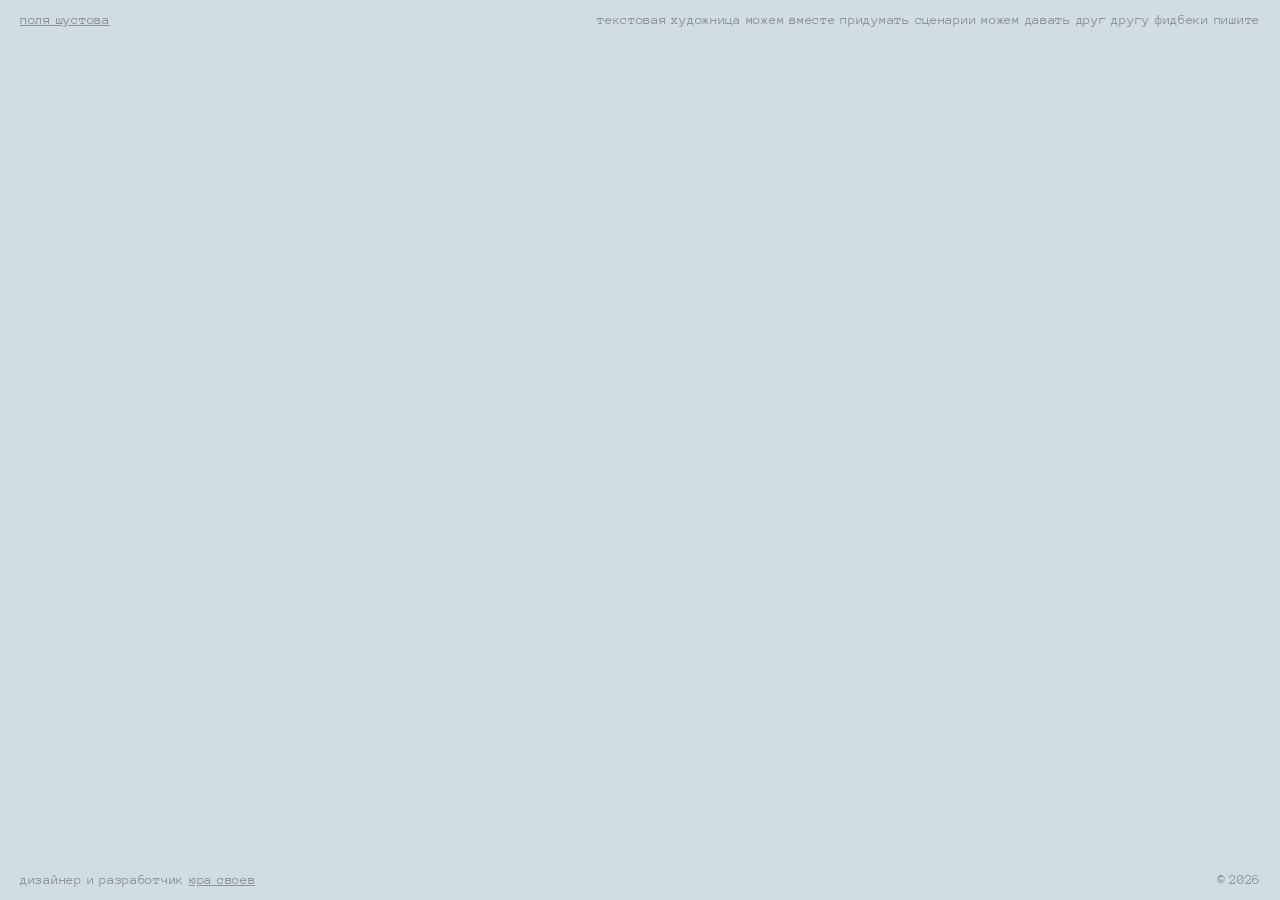
<file: index.html>
<!DOCTYPE html>

<html>

  <head>

    <meta charset="utf-8" />
    <title>поля шустова</title>
    <meta name="description" content="текстовая художница">
    <meta name="keywords" content="сценарист, сценаристка">
    <meta property="og:url" content="">
    <meta property="og:title" content="поля шустова">
    <meta property="og:description" content="текстовая художница">
    <meta property="og:type" content="website">
    <meta property="og:image" content="">
    <link rel="icon" type="image/x-icon" href="assets/favicon/favicon.ico">

    <link rel="stylesheet" href="assets/styles/main.css" type="text/css" />
    
    <script src="assets/scripts/load.js"></script>
    <script src="assets/scripts/interpretator.js"></script>
    <script src="assets/scripts/book.js"></script>
    <script src="assets/scripts/gallery.js"></script>

  </head>

  <body>

    <div class="block">

      <!-- контент -->
      <div class="content">
        <div class="info" id="info"></div>
        <div class="portfolio" id="portfolio"></div>
      </div> 

    </div>

  </body>

</html>
</file>
<file: assets/styles/main.css>
@import url('https://fonts.googleapis.com/css2?family=Anonymous+Pro:ital,wght@0,400;0,700;1,400;1,700&display=swap');

:root {
  --color-white: #FDF9EE;
  --color-black: #292524;
  --color-main: #E1B9B9;
  --color-secondary: #686787;
  --color-third: #D0DDE4;
  --paragraph: 'Anonymous Pro', sans-serif;
  --header: 'Anonymous Pro', sans-serif;
  --font-spacing: -0.02em;
  --font-size: 20px;
  --line-height: 20px;
  --line-factor: 1.4;
  --gap: 20px;
  --radius: 8px;
  --opacity: 0.4;
  --animation-duration: 400ms;
  --animation-cubic: cubic-bezier(0.8, 0, 0.2, 1);

  --book-scale: 0.8;
  --book-k: 1;

  --bullet: '•';
  --block-indent: calc(var(--gap) * 1.2);
  --marker-gap: calc(var(--gap) / 3);
  --list-gap: calc(var(--gap) / 6);
  --check-size: 14px;
  --check-border: 1.4px;
  --check-done-opacity: var(--opacity);

    /* адаптив */
    --desc-scale: 1;                              /* множитель для description */
    --book-radius-scale: 1;                       /* множитель скруглений книги */
    --book-page-scale-desktop: 0.8;               /* SCALE_MARGIN для десктопа */
    --book-page-scale-mobile: 0.8;                /* SCALE_MARGIN для мобилки */
    --book-gap-page: calc(var(--gap) / 10);       /* между страницами разворота */
    --book-gap-spread: calc(var(--gap) * 4);      /* между разворотами */
}

img[data-src], video[data-src] { opacity: 0; transition: var(--animation-duration) var(--animation-cubic); }
img[data-src].loaded, video[data-src].loaded,
img[data-src].preloaded, video[data-src].preloaded { opacity: 1; }

html, body { cursor: crosshair !important; }
body {
  display: block;
  margin: 0; padding: 0;
  width: 100vw; height: 100vh;
  overflow: hidden;
  background-color: var(--color-third);
  overscroll-behavior: none;
}
body::-webkit-scrollbar { display: none; }
body * { pointer-events: auto; }
* { cursor: inherit !important; }
*:focus { outline: none; }

::selection { background: var(--color-main); color: var(--color-white); }

.block { width: 100%; height: 100vh; margin: 0; padding: 0; position: relative; overflow: hidden; }

h1, h2, h3, h4, h5, h6 {
  font-family: var(--header);
  letter-spacing: var(--font-spacing);
  text-decoration: none;
  padding: 0; margin: 0;
  position: relative; z-index: 10;
  font-weight: 700;
  color: var(--color-black);
}
h1 { font-size: calc(var(--font-size) * 3);   line-height: calc(var(--line-height) * 3); }
h2 { font-size: calc(var(--font-size) * 2);   line-height: calc(var(--line-height) * 2); }
h3 { font-size: calc(var(--font-size) * 1.6); line-height: calc(var(--line-height) * 1.6); }
h4 { font-size: calc(var(--font-size) * 1.4); line-height: calc(var(--line-height) * 1.4); }
h5 { font-size: calc(var(--font-size) * 1.2); line-height: calc(var(--line-height) * 1.2); }
h6 { font-size: var(--font-size);             line-height: calc(var(--line-height) * var(--line-factor)); }

p, a, li, span, button, input, textarea, select {
  font-family: var(--paragraph);
  letter-spacing: var(--font-spacing);
  text-decoration: none;
}
p, a { padding: 0; margin: 0; position: relative; z-index: 10; }
p { font-weight: 400; font-size: var(--font-size); line-height: calc(var(--line-height) * var(--line-factor)); color: var(--color-black); }
a {
  font-weight: 400;
  font-size: var(--font-size);
  line-height: calc(var(--line-height) * var(--line-factor));
  color: var(--color-main);
  cursor: pointer !important;
  text-decoration: underline;
}
p {
  text-align: justify !important;
  text-wrap: pretty !important;
  hyphens: auto !important; 
  text-justify: inter-word;
  word-spacing: -0.2em;
}

a:link, a:visited, a:hover, a:active, a:focus, a:any-link { cursor: pointer !important; }
a:hover { transition: var(--animation-duration) var(--animation-cubic); }

.flower {
  font-weight: 500;
  font-size: calc(var(--font-size) * 2);
  line-height: calc(var(--line-height) * 2);
  color: var(--color-main);
  text-align: center !important;
}

img, video { width: 100%; border-radius: var(--radius); }

.t-black, .t-black p, .t-black a, .t-black li, .t-black span,
.t-black h1, .t-black h2, .t-black h3, .t-black h4, .t-black h5, .t-black h6 { color: var(--color-black); }

.t-white, .t-white p, .t-white a, .t-white li, .t-white span,
.t-white h1, .t-white h2, .t-white h3, .t-white h4, .t-white h5, .t-white h6 { color: var(--color-white); }

.bg-black { background-color: var(--color-black) !important; }
.bg-white { background-color: var(--color-white) !important; }
.bg-main  { background-color: var(--color-main)  !important; }

.description {
  font-family: var(--paragraph) !important;
  font-size: calc(var(--font-size) / 1.4 * var(--desc-scale)) !important;
  line-height: calc(var(--line-height) / 1.4 * var(--line-factor) * var(--desc-scale)) !important;
  opacity: var(--opacity);
  white-space: nowrap;
  overflow: hidden;
  text-overflow: ellipsis;
  text-transform: lowercase;
}

.description a {
  font-family: inherit !important;
  font-size: inherit !important;
  line-height: inherit !important;
  color: inherit !important;
  text-decoration: underline;
}

.header, .footer {
  position: fixed;
  left: 0; right: 0;
  width: 100%;
  padding-top: calc(var(--gap) / 2);
  padding-left: calc(var(--gap) / 1);
  padding-right: calc(var(--gap) / 1);
  padding-bottom: calc(var(--gap) / 2);
  display: flex;
  justify-content: space-between;
  align-items: flex-start;
  z-index: 200;
  pointer-events: none;
  box-sizing: border-box;
}
.header { top: 0; }
.footer { bottom: 0; align-items: flex-end; }
.header *, .footer * { pointer-events: auto; }
.header p.description, .footer p.description { color: var(--color-black); }
.header .description a, .footer .description a { color: var(--color-black) !important; }

/* ===== book ===== */
.book-host { position: absolute; inset: 0; }

.book {
  display: flex;
  align-items: center;
  gap: 0;
  height: 100%;
  overflow-x: auto;
  overflow-y: hidden;
  scroll-snap-type: x mandatory;
  overscroll-behavior-x: contain;
  padding: 0 calc(50vw - (1000px * var(--book-k)) / 2);
  box-sizing: border-box;

  --font-size: calc(20px * var(--book-scale));
  --line-height: calc(20px * var(--book-scale));
}
.book::-webkit-scrollbar { display: none; }

/* первая страница книги — только текст в --color-secondary */
.book .slot:first-child .page:first-child,
.book .slot:first-child .page:first-child p,
.book .slot:first-child .page:first-child a,
.book .slot:first-child .page:first-child li,
.book .slot:first-child .page:first-child span,
.book .slot:first-child .page:first-child h1,
.book .slot:first-child .page:first-child h2,
.book .slot:first-child .page:first-child h3,
.book .slot:first-child .page:first-child h4,
.book .slot:first-child .page:first-child h5,
.book .slot:first-child .page:first-child h6 {
  color: var(--color-secondary);
}

.slot {
  flex: 0 0 auto;
  width: calc(1000px * var(--book-k));
  height: calc(618px * var(--book-k));
  position: relative;
  scroll-snap-align: center;
  margin-right: var(--book-gap-spread);
}
.slot:last-child { margin-right: 0; }

.spread {
  position: absolute;
  top: 0; left: 0;
  width: 1000px;
  height: 618px;
  display: flex;
  gap: var(--book-gap-page);
  transform: scale(var(--book-k));
  transform-origin: top left;
  overflow: hidden;
  border-radius: calc(var(--radius) * 4 * var(--book-radius-scale));
}

.page {
  flex: 1 1 50%;
  min-width: 0;
  height: 100%;
  overflow: hidden;
  padding-left: calc(var(--gap) * 1.4);
  padding-right: calc(var(--gap) * 1.4);
  padding-top: calc(var(--gap) * 1.4);
  padding-bottom: calc(var(--gap) * 1);
  box-sizing: border-box;
  display: flex;
  flex-direction: column;
  border-radius: calc(var(--radius) / 1 * var(--book-radius-scale));
  background-color: var(--color-white);
  font-size: var(--font-size);
  line-height: calc(var(--line-height) * var(--line-factor));
}

.page .content {
  flex: 1 1 auto;
  min-height: 0;
  overflow: hidden;
  display: flex;
  flex-direction: column;
  gap: calc(var(--gap) * 0.4);
}

.page .bottom {
  position: relative;
  z-index: 5;
  flex: 0 0 auto;
  display: flex;
  justify-content: space-between;
  align-items: baseline;
  gap: calc(var(--gap) / 4);
  margin-top: calc(var(--gap) / 4);
  width: 100%;
  min-width: 0;
}

.navigation {
  font-family: var(--paragraph);
  font-size: calc(var(--font-size) * 0.8);
  line-height: calc(var(--line-height) * 0.8 * var(--line-factor));
  opacity: var(--opacity);
  white-space: nowrap;
  overflow: hidden;
  text-overflow: ellipsis;
  text-transform: lowercase;
  color: inherit;
  text-decoration: none;
}
.page .bottom .navigation.num { flex: 0 0 auto; }
.page .bottom .navigation.title {
  flex: 1 1 auto;
  min-width: 0;
  text-align: right;
  text-decoration: underline;
  cursor: pointer;
  overflow: hidden;
  text-overflow: ellipsis;
  white-space: nowrap;
}

.hero {
  display: flex;
  flex-direction: column;
  align-items: flex-start;
  justify-content: flex-start;
}
.hero .photo-wrap { margin-bottom: var(--gap); }
.hero .photo { width: 70px; height: 70px; max-height: 70px; object-fit: cover; border-radius: var(--radius); }
.hero .name {
  text-align: left;
  font-family: var(--header);
  font-weight: 700;
  font-size: calc(var(--font-size) * 2.4);
  line-height: calc(var(--line-height) * 2.4);
  color: inherit;
}
.hero .about { text-align: left; max-width: none; opacity: 1; color: inherit; }
.hero .contacts { display: flex; flex-wrap: wrap; gap: calc(var(--gap) / 8); }
.hero .contacts a { color: inherit; }
.hero .contacts p { display: flex; flex-wrap: wrap; gap: calc(var(--gap) / 3); }

.toc-title { color: inherit; margin-bottom: calc(var(--gap) / 3); font-size: calc(var(--font-size) * 1.4); line-height: calc(var(--line-height) * 1.4); }

.list { display: flex; flex-direction: column; gap: calc(var(--gap) / 3); width: 100%; }

.list .row {
  display: flex;
  align-items: flex-start;
  gap: calc(var(--gap) / 3);
  text-decoration: none;
  color: inherit;
}
.list .row .thumb-wrap { flex: 0 0 auto; }
.list .row .thumb {
  display: block;
  width: 40px;
  height: 25px;
  object-fit: cover;
  border-radius: calc(var(--radius) / 4);
  background-color: var(--color-main);
}
.list .row .row-text {
  flex: 1 1 auto;
  min-width: 0;
  display: flex;
  align-items: flex-start;
  gap: calc(var(--gap) / 4);
  word-break: break-word;
}
.list .row .row-name {
  flex: 0 1 auto;
  color: inherit;
  text-decoration: underline;
  font-family: var(--paragraph);
  font-size: var(--font-size);
  line-height: calc(var(--line-height) * var(--line-factor));
  transition: color var(--animation-duration) var(--animation-cubic);
  word-break: break-word;
}
.list .row .row-page {
  flex: 0 0 auto;
  align-self: flex-start;
  color: inherit;
  font-family: var(--paragraph);
  font-size: calc(var(--font-size) * 0.6);
  line-height: calc(var(--line-height) * 0.6 * var(--line-factor));
  opacity: var(--opacity);
  white-space: nowrap;
}
.list .row:hover .row-name { color: var(--color-main); }

.page.cover .content,
.page.text .content,
.page.heading-single .content { justify-content: flex-start; }
.page.quote-centered .content { justify-content: center; }
.page.list-top .content {
  justify-content: flex-start;
  padding-top: 0;
  margin-top: 0;
}

/* ===== full-страницы ===== */
.page.full {
  padding: 0;
  overflow: hidden;
  position: relative;
}
.page.full .content {
  position: relative;
  padding: 0;
  gap: 0;
  width: 100%;
  height: 100%;
  min-height: 0;
  display: block;
  overflow: hidden;
}

/* ===== spread с обложкой на весь разворот ===== */
/* ===== spread: одна картинка на две страницы с разрезом ===== */
.spread.has-cover {
  background-color: var(--color-black);
  position: relative;
}

.spread.has-cover .spread-bg {
  position: absolute;
  top: 0;
  left: 0;
  width: 1000px;
  height: 100%;
  object-fit: cover;
  object-position: center;
  z-index: 0;
  pointer-events: none;
  border-radius: 0;
  user-select: none;
}

/* футер на full-страницах: отступы как у обычной страницы */
.page.full .bottom {
  position: absolute;
  left: calc(var(--gap) * 1.4);
  right: calc(var(--gap) * 1.4);
  bottom: calc(var(--gap) * 1);
  padding: 0;
  box-sizing: border-box;
  z-index: 6;
  margin-top: 0;
  max-width: calc(100% - var(--gap) * 2.8);
}

.page.full .bottom .navigation.title {
  overflow: hidden;
  text-overflow: ellipsis;
  white-space: nowrap;
  min-width: 0;
}

.page.full .bottom.invert,
.page.full .bottom.invert .navigation,
.page.full .bottom.invert a {
  color: var(--color-white);
  opacity: 1;
}
.page.full .bottom.invert .navigation.num { opacity: 0.8; }
.page.full .bottom.invert .navigation.title { opacity: 0.9; }

/* -------- одиночное изображение в тексте: contain, с отступами, скругления -------- */
.page.image-full .content {
  display: flex;
  align-items: center;
  justify-content: center;
  padding: calc(var(--gap) * 2);
  box-sizing: border-box;
}
.page.image-full .content img {
  display: block;
  max-width: 100%;
  max-height: 100%;
  width: auto;
  height: auto;
  object-fit: contain;
  object-position: center;
  border-radius: var(--radius);
  margin: 0;
}

/* -------- пара: contain, колонка, скругления, gap через --gap -------- */
.page.image-pair .content {
  display: flex;
  flex-direction: column;
  padding: calc(var(--gap) * 2);
  gap: calc(var(--gap) / 5);
  height: 100%;
  box-sizing: border-box;
}
.page.image-pair .content .images {
  display: flex;
  flex-direction: column;
  width: 100%;
  height: 100%;
  gap: calc(var(--gap) / 5);
  min-height: 0;
}
.page.image-pair .content .images img {
  flex: 1 1 0;
  min-height: 0;
  width: 100%;
  height: 100%;
  object-fit: cover;
  object-position: center;
  border-radius: var(--radius);
  margin: 0;
}

/* -------- cover: изображение на всю страницу -------- */
.page.image-cover .content {
  position: relative;
  display: block;
  padding: 0;
  height: 100%;
}
.page.image-cover .content > img,
.page.image-cover .content .cover-stack {
  position: absolute;
  inset: 0;
  width: 100%;
  height: 100%;
}
.page.image-cover .content .cover-stack img,
.page.image-cover .content > img {
  display: block;
  width: 100%;
  height: 100%;
  object-fit: cover;
  object-position: center;
  border-radius: 0;
  margin: 0;
}

/* ===== пара одинаковых изображений: одна картинка на весь разворот, разрезанная пополам ===== */
.page.image-cover.image-cover-left .content,
.page.image-cover.image-cover-right .content {
  position: relative;
  overflow: hidden;
  height: 100%;
}

.page.image-cover.image-cover-left .content > img,
.page.image-cover.image-cover-right .content > img {
  position: absolute;
  top: 0;
  height: 100%;
  width: 200% !important;
  max-width: none !important;
  object-fit: cover;
  object-position: center;
  border-radius: 0 !important;
  margin: 0;
}

/* левая страница показывает левую половину картинки */
.page.image-cover.image-cover-left .content > img {
  left: 0;
}

/* правая страница показывает правую половину: сдвигаем картинку влево на ширину страницы */
.page.image-cover.image-cover-right .content > img {
  left: -100%;
}

/* h1 на обложке — как обычный h1 вверху страницы, белый, без тени */
.page.image-cover .content .cover-stack h1 {
  position: absolute;
  top: 0;
  left: 0;
  right: 0;
  padding: calc(var(--gap) * 1);
  box-sizing: border-box;
  color: var(--color-white);
  z-index: 3;
  text-align: left;
  text-shadow: none;
}

/* сплошное тонирование — только для cover с заголовком */
.page.image-cover.has-title .content::after {
  content: '';
  position: absolute;
  inset: 0;
  background-color: rgba(0, 0, 0, 0.4);
  pointer-events: none;
  z-index: 2;
}

/* градиент — только для cover без заголовка, чтобы снизу был виден футер */
.page.image-cover.no-title .content::after {
  content: '';
  position: absolute;
  inset: 0;
  background: linear-gradient(to top, rgba(0, 0, 0, 0.2) 0%, rgba(0, 0, 0, 0.0) 40%, transparent 40%);
  pointer-events: none;
  z-index: 2;
}

/* ===== плитка 4×6 для 6+ ===== */
.page.image-grid .content {
  padding: 0;
  height: 100%;
  display: block;
  overflow: hidden;
}

.page.image-grid .content .images {
  display: grid;
  grid-template-columns: repeat(3, 1fr);
  grid-template-rows: repeat(6, 1fr);
  gap: calc(var(--gap) / 10);
  width: 100%;
  height: 100%;
  padding: 0;
  box-sizing: border-box;
}

.page.image-grid .content .images img {
  display: block;
  width: 100%;
  height: 100%;
  max-width: 100%;
  max-height: 100%;
  object-fit: contain;
  object-position: center;
  border-radius: var(--radius);
  margin: 0;
}

/* ===== 3–5 картинок в контенте — сетка 4 колонки, к верху ===== */
.page .content .images {
  display: grid;
  grid-template-columns: repeat(4, 1fr);
  gap: calc(var(--gap) / 5);
  width: 100%;
  align-items: start;
  justify-items: center;
}
.page .content .images img {
  display: block;
  width: 100%;
  height: auto;
  max-height: 100%;
  object-fit: contain;
  border-radius: var(--radius);
}

/* ===== markdown ===== */
.page .content p,
.page .content h1, .page .content h2, .page .content h3,
.page .content h4, .page .content h5, .page .content h6 { text-align: left; }
.page .content p.flower { color: var(--color-main); text-align: center; }

.page .content ul, .page .content ol {
  display: flex;
  flex-direction: column;
  gap: var(--list-gap);
  padding-left: var(--block-indent);
  list-style: none;
}
.page .content li {
  position: relative;
  font-family: var(--paragraph);
  font-size: var(--font-size);
  line-height: calc(var(--line-height) * var(--line-factor));
  color: inherit;
}
.page .content ul > li::before {
  content: var(--bullet);
  position: absolute;
  right: calc(100% + var(--marker-gap));
  color: var(--color-main);
}
.page .content ol { counter-reset: item; }
.page .content ol > li { counter-increment: item; }
.page .content ol > li::before {
  content: counter(item) '.';
  position: absolute;
  right: calc(100% + var(--marker-gap));
  color: var(--color-main);
  font-family: var(--paragraph);
}
.page .content ul.checklist { padding-left: calc(var(--block-indent) - var(--check-size) - var(--marker-gap)); }
.page .content ul.checklist > li { display: flex; align-items: flex-start; gap: var(--marker-gap); padding-left: 0; }
.page .content ul.checklist > li::before { content: none; }
.page .content .check {
  flex: 0 0 auto;
  display: inline-block;
  width: var(--check-size);
  height: var(--check-size);
  border: var(--check-border) solid var(--color-main);
  border-radius: calc(var(--radius) / 6);
  box-sizing: border-box;
  margin-top: 4px;
}
.page .content .check.checked { background-color: var(--color-main); }
.page .content .checklist .text.done { opacity: var(--check-done-opacity); text-decoration: line-through; }
.page .content blockquote {
  font-family: var(--header);
  text-align: center;
  font-weight: 700;
  font-size: calc(var(--font-size) * 2);
  line-height: calc(var(--line-height) * 2);
  color: var(--color-main);
}
.page .content hr { border: none; border-top: 1px solid var(--color-main); width: 100%; }
.page .content a { color: var(--color-main); }
.page.t-white .content a { color: var(--color-white); }

/* ===== code block ===== */
.page.code-single .content {
  justify-content: center;
  padding: calc(var(--gap) * 2);
  text-align: left;
  box-sizing: border-box;
}
.page .content pre.code {
  font-family: var(--paragraph);
  font-size: var(--font-size);
  line-height: calc(var(--line-height) * var(--line-factor));
  letter-spacing: var(--font-spacing);
  color: var(--color-black);
  white-space: pre-wrap;
  word-wrap: break-word;
  overflow-wrap: break-word;
  margin: 0;
  padding: 0;
  text-align: left;
  width: 100%;
  background: none;
  border: none;
  border-radius: 0;
}

/* инлайн-код внутри текста */
.page .content p code,
.page .content li code,
.page .content blockquote code {
  font-family: var(--paragraph);
  font-size: inherit;
  line-height: inherit;
  color: var(--color-main);
}

/* gallery */
img { cursor: zoom-in !important; }
img.photo { cursor: pointer !important; }

.gallery {
  position: fixed;
  inset: 0;
  background-color: var(--color-black);
  z-index: 9999;
  overflow: hidden;
}
.gallery[hidden] { display: none; }

.gallery .track {
  position: absolute;
  inset: 0;
  display: flex;
  align-items: center;
  gap: calc(var(--gap) / 5);
  overflow-x: auto;
  overflow-y: hidden;
  padding: 0 20vw;
  box-sizing: border-box;
  overscroll-behavior-x: contain;
  -webkit-overflow-scrolling: touch;
  scrollbar-width: none;
  scroll-snap-type: x mandatory;
}
.gallery .track::-webkit-scrollbar { display: none; }

.gallery .slot {
  flex: 0 0 auto;
  width: 60vw;
  display: flex;
  align-items: center;
  justify-content: center;
  scroll-snap-align: center;
}

.gallery .slot img {
  display: block;
  width: 100%;
  height: auto;
  max-height: 80vh;
  object-fit: contain;
  border-radius: var(--radius) !important;
  cursor: inherit !important;
}

.gallery .zone { position: absolute; top: 0; bottom: 0; z-index: 10; pointer-events: auto; }
.gallery .zone.prev { left: 0; width: 15%; cursor: w-resize !important; }
.gallery .zone.next { right: 0; width: 15%; cursor: e-resize !important; }
.gallery .zone.current { left: 15%; right: 15%; cursor: zoom-out !important; }

@supports (corner-shape: squircle) {
  .page, .spread, img, video { corner-shape: squircle; }
}

/* ===== мобилка ===== */
@media (max-width: 1000px) {
  :root {
    --desc-scale: 8;
    --book-radius-scale: 2;
    --book-page-scale-mobile: 0.94;              /* побольше — от 0.8 до 1.0 */
    --book-gap-page: calc(var(--gap) / 10);
    --book-gap-spread: calc(var(--gap) * 1);
  }

  .description {
    font-size: calc(var(--font-size) * 1.4) !important;
    line-height: calc(var(--line-height) * var(--line-factor)) !important;
  }

  .book {
    padding: 0 calc(50vw - (500px * var(--book-k)) / 2);
    scroll-snap-type: x mandatory;
    gap: calc(var(--book-gap-spread) / 2);
  }
  .slot {
    margin-right: 0;
    scroll-snap-align: none;
    width: calc(1000px * var(--book-k));
  }

  .gallery .track { padding: 0 10vw; }
  .gallery .slot { width: 80vw; }
}
</file>
